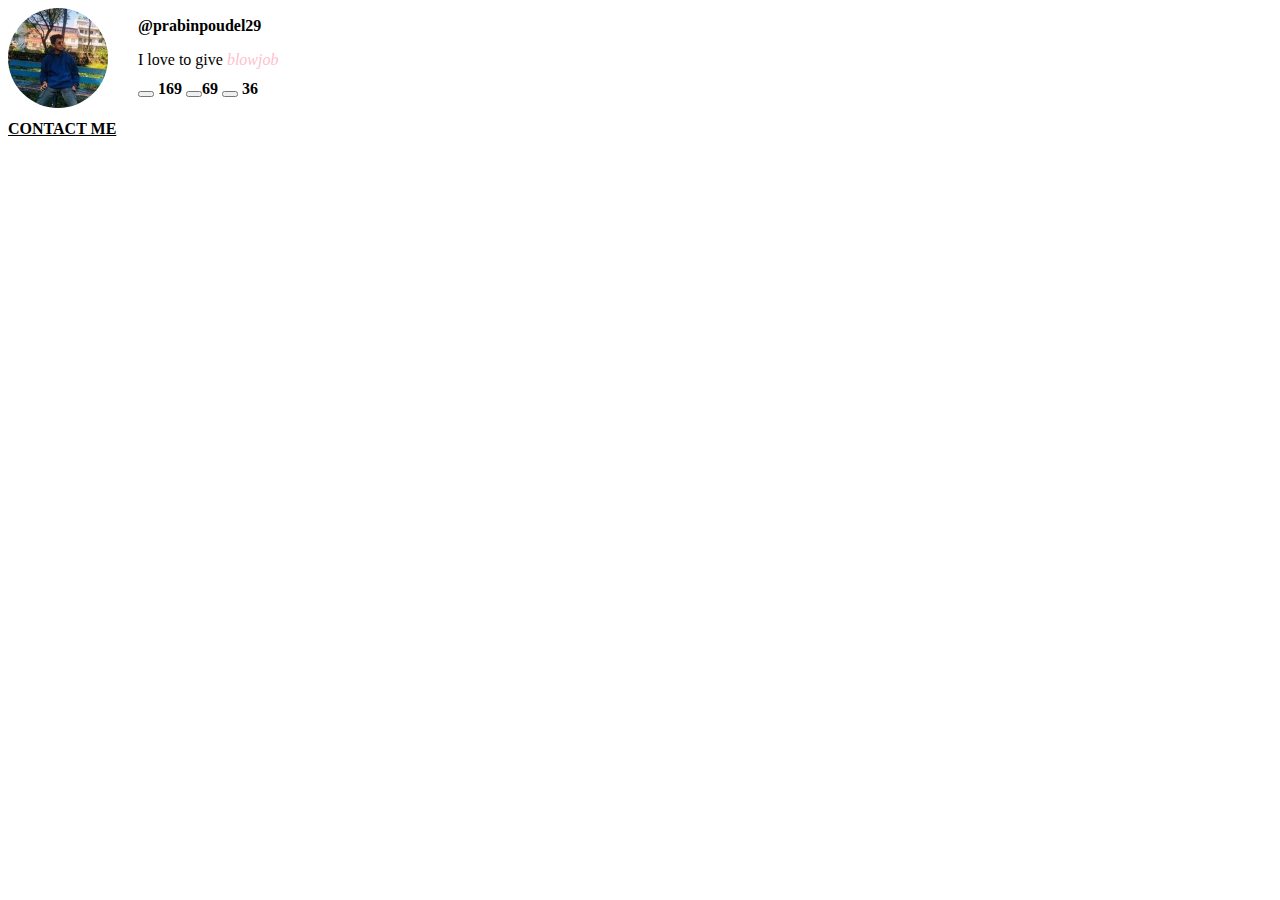
<file: index.html>
<!DOCTYPE html>
<html>

<head>
<link href="style.css"/> 
  <link rel="stylesheet" href="https://cdnjs.cloudflare.com/ajax/libs/font-awesome/6.5.2/css/all.min.css" integrity="sha512-SnH5WK+bZxgPHs44uWIX+LLJAJ9/2PkPKZ5QiAj6Ta86w+fsb2TkcmfRyVX3pBnMFcV7oQPJkl9QevSCWr3W6A==" crossorigin="anonymous" referrerpolicy="no-referrer" />    
  <title>replit</title>  
</head>
<body>
  <style>
  em  { color:pink;}     
  img {
     width:100px;
    border-radius:50px;
  margin-right : 40px;
  }
    .paragraph1 {
margin-left: 130px;
   margin-top: -5px;  
    }
       .paragraph0 {
    margin-left: 130px;
       margin-top: -95px;
       }
 .paragraph2{
margin-left:130px;
  margin-top:-5px;
         }
a {
  color:black;
text-decoration:none;
font-size:2rem;
}
.red {
  border:0px; 
}
    .numb:focus {
    color:red;      background-color:white;
      border-radius:15px;
      box-shadow:white;
  }  
.big:focus{
  font-size:15px;
color: red;
background-color:white;
  border-radius:15px;
}.big    
</style>
  <img src="  parbid.jpg   " />
   <h4 class="paragraph0"> 
 @prabinpoudel29
 </h4>
  <p class="paragraph1">
   I love to give
   <span class="span">
     <em>  
     blowjob
   </span> 
</em>  
<b /></p>  
  <p class="paragraph2">  
  <button class=numb><i class="red">
<i class="fa-solid fa-heart">
</i>
 </i>
</button>   
    169 <button class="big">
      <i class="fa-solid fa-retweet"></i>
    </button>69 
     <button class="numb"><i class="fa-solid fa-comment"></i></button>
   36
    </p>
<h4>
   <u>
</h4>
   CONTACT ME
</h4></u>
<br /><br />
 <b><a href=" https://www.facebook.com/profile.php?id=61556714193960 ">
   <i class="fa-brands fa-facebook"></i>
</a>
  &#160;&#160; 
  <a href="https://www.instagram.com/prabinpoudel29?igsh=cmV5YXp0c2NmOGV0  "><i class="fa-brands fa-instagram"></i>  </a></<b>
</body>  
</html>
</file>
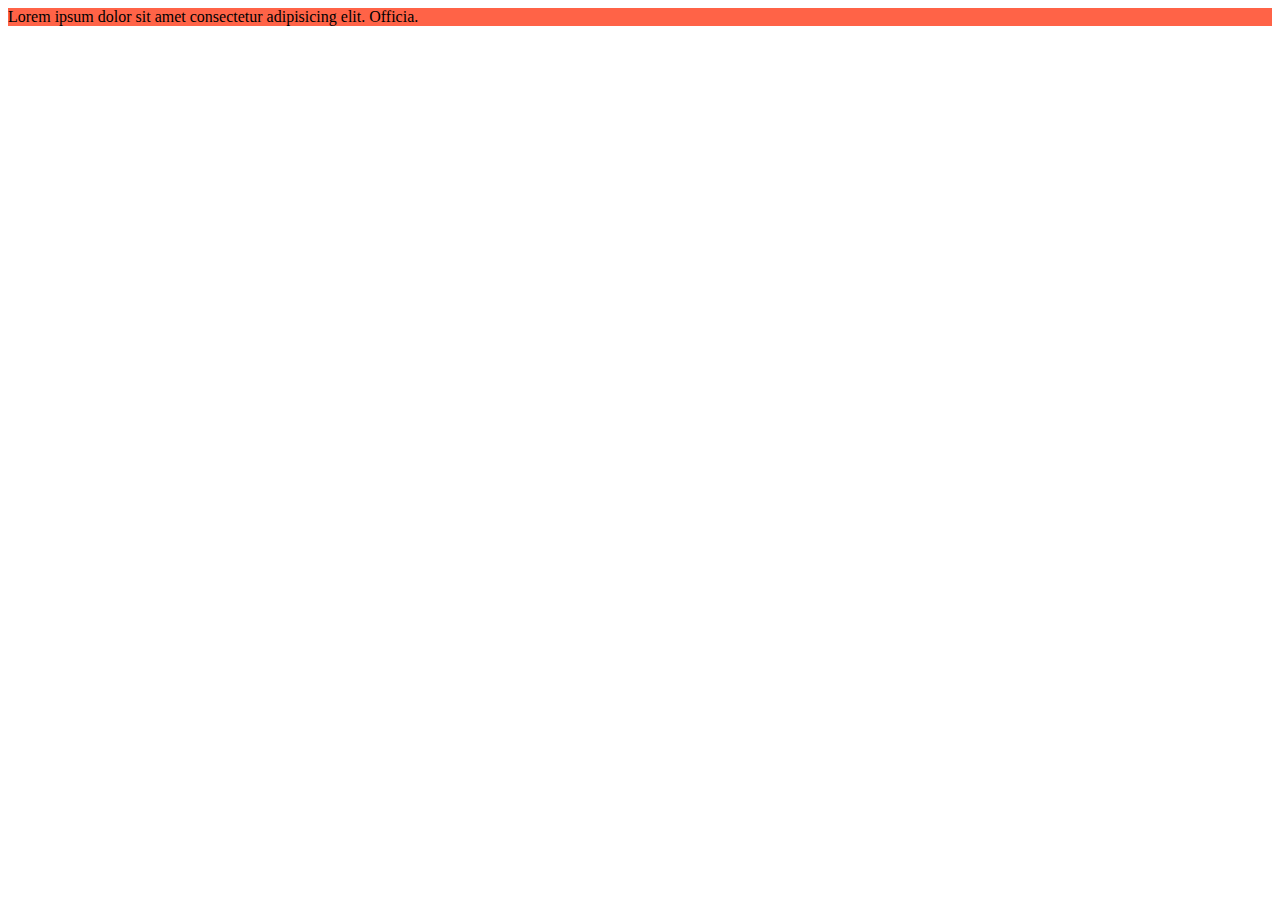
<file: dipson.html/index.html>
<!DOCTYPE html>
<html lang="en">
<head>
    <link rel="stylesheet" href="style.css">
    <meta charset="UTF-8">
    <meta name="viewport" content="width=device-width, initial-scale=1.0">
    <title>Document</title>
</head>
<body>
    <div class="first">
    Lorem ipsum dolor sit amet consectetur adipisicing elit. Officia.
    </div>
</body>
</html>
</file>
<file: style.css>
html {
  height: 100%;
  width: 100%
}
</file>
<file: dipson.html/style.css>
.first {
    background-color: tomato;
    
}
</file>
